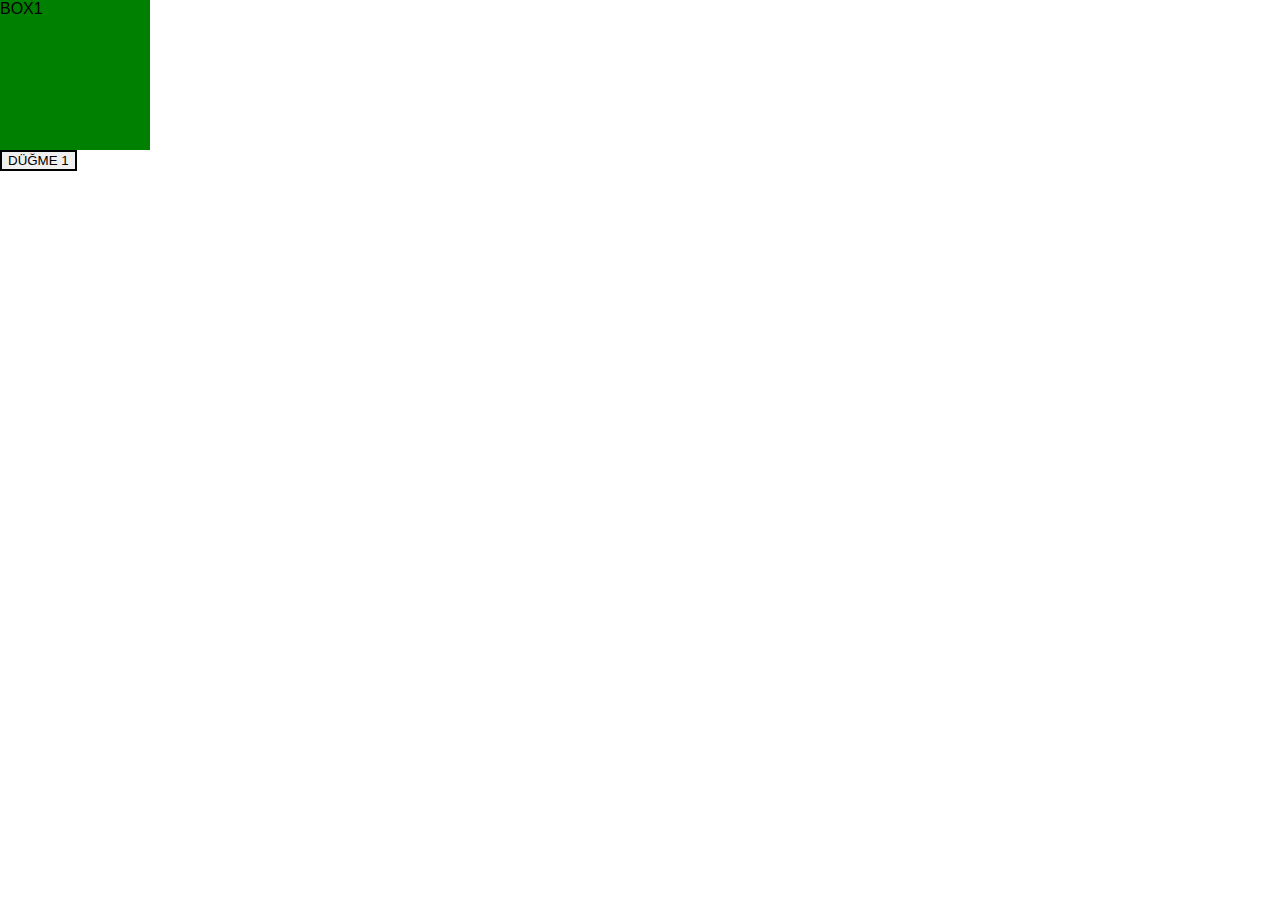
<file: index 3.html>
<!DOCTYPE html>
<html lang="tr">
<head>
    <meta charset="UTF-8">
    <meta http-equiv="X-UA-Compatible" content="IE=edge">
    <meta name="viewport" content="width=device-width, initial-scale=1.0">
    <title>Ana Sayfa</title>
    <link rel="stylesheet" href="css/style.css">
    <style>
        #kutu1 {
            width: 150px;
            height: 150px;
            background-color: green;
        }
    </style>
</head>
<body>
    
    <div id="kutu1" onclick="document.querySelector('#kutu1').style.backgroundColor='red';"> 
        BOX1
    </div>

    

    <button id="buton1">DÜĞME 1</button>

    <script src="js/script.js"></script>
    <script>
        setTimeout( function(){ alert('MERHABA'); }, 3000);
    </script>
</body>
</html>
</file>
<file: css/style.css>
*{
    box-sizing: border-box;
    font-family: sans-serif;
}

html, body {
    height: 100%;
}

body {
    margin: 0;
}
</file>
